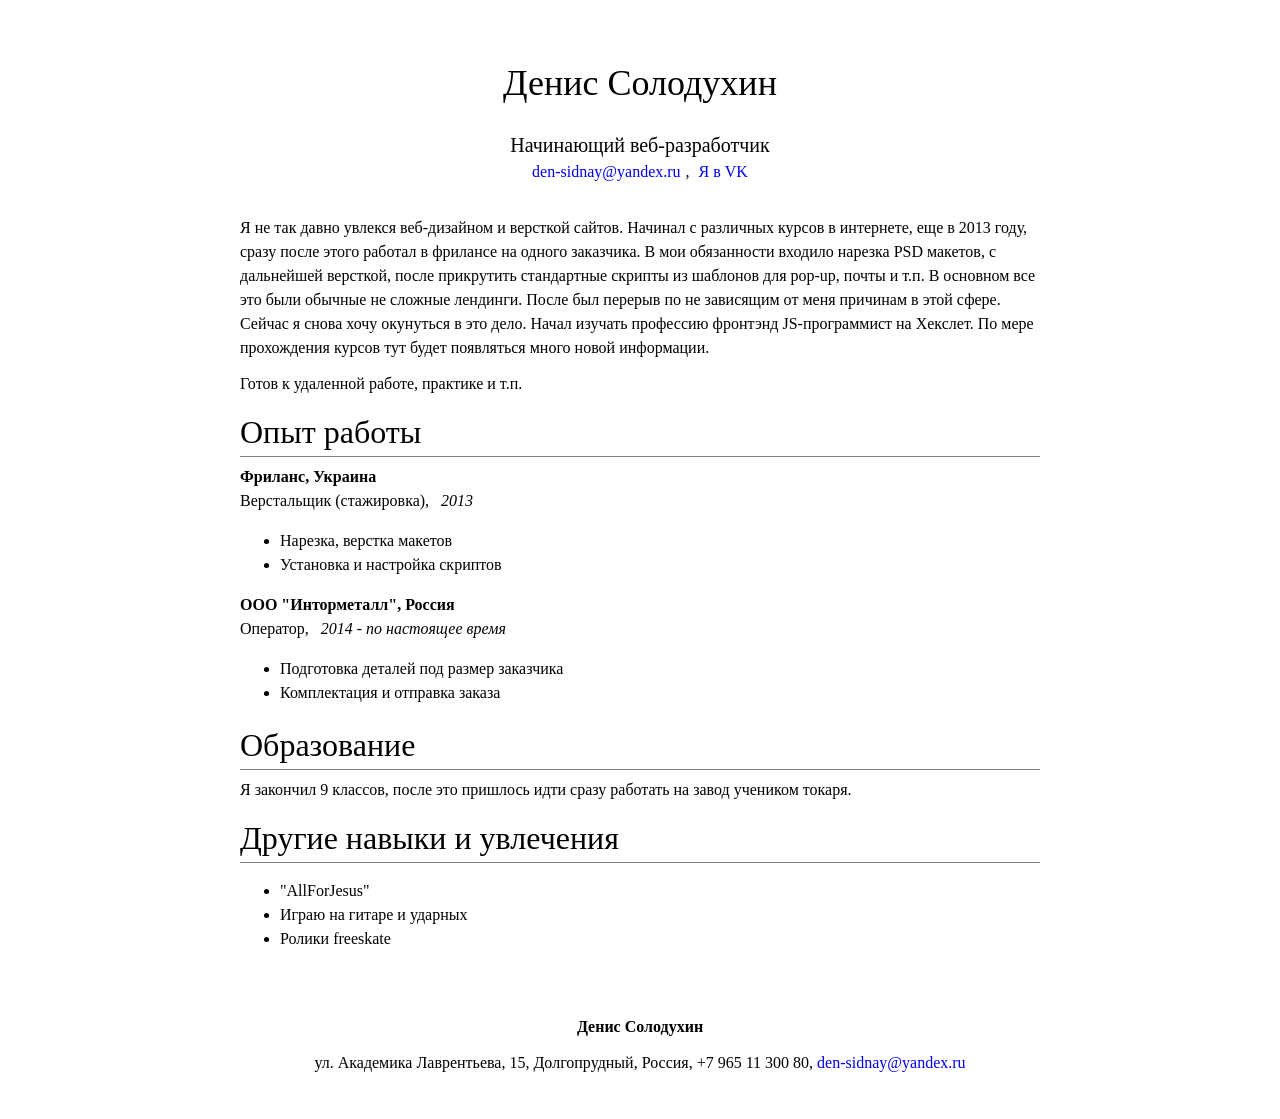
<file: index.html>
<!DOCTYPE html>
<html lang="ru">
<head>
	<meta charset="UTF-8">
	<title>Резюме Денис Солодухин</title>
	<link href="style.css" rel="stylesheet">
</head>
<body>
	<div id="header">
		<h1>Денис Солодухин</h1>
		<h3>Начинающий веб-разработчик</h3>
		<p>
			<a href="mailto:den-sidnay@yandex.ru">den-sidnay@yandex.ru</a>,
			<a href="https://vk.com/id39491061">Я в VK</a>
		</p>
	</div>
	<div id="main">
		<p>
			Я не так давно увлекся веб-дизайном и версткой сайтов. Начинал с различных курсов в интернете, еще в 2013 году, сразу после этого работал в фрилансе на одного  заказчика. В мои обязанности входило нарезка PSD макетов, с дальнейшей версткой, после прикрутить стандартные скрипты из шаблонов для pop-up, почты и т.п. В основном все это были обычные не сложные лендинги. После был перерыв по не зависящим от меня причинам в этой сфере. Сейчас я снова хочу окунуться в это дело. Начал изучать профессию фронтэнд JS-программист  на Хекслет. По мере прохождения курсов тут будет появляться много новой информации.</p>
		<p>
			Готов к удаленной работе, практике и т.п.
		</p>
		<h2>Опыт работы</h2>
		<p>
			<span class="bold">Фриланс, Украина</span><br>Верстальщик (стажировка), <span class="italic"> 2013</span>
		</p>
		<ul>
			<li>Нарезка, верстка макетов</li>
			<li>Установка и настройка скриптов</li>
		</ul>
		<p>
			<span class="bold">ООО "Инторметалл", Россия</span><br>Оператор, <span class="italic">2014 - по настоящее время </span>
		</p>
		<ul>
			<li>Подготовка деталей под размер заказчика</li>
			<li>Комплектация и отправка заказа</li>
		</ul>
		<h2>Образование</h2>
		<p>
			Я закончил 9 классов, после это пришлось идти сразу работать на завод учеником токаря.
		</p>
		<h2>Другие навыки и увлечения</h2>
		<ul>
			<li>"AllForJesus"</li>
			<li>Играю на гитаре и ударных</li>
			<li>Ролики freeskate</li>
		</ul>
	</div>
	<div id="footer">
		<p>
			<span class="bold">Денис Солодухин</span>
		</p>
		<p>
			ул. Академика Лаврентьева, 15, Долгопрудный, Россия, +7 965 11 300 80, <a href="mailto:den-sidnay@yandex.ru">den-sidnay@yandex.ru</a> 
		</p>
	</div>
	
</body>
</html>
</file>
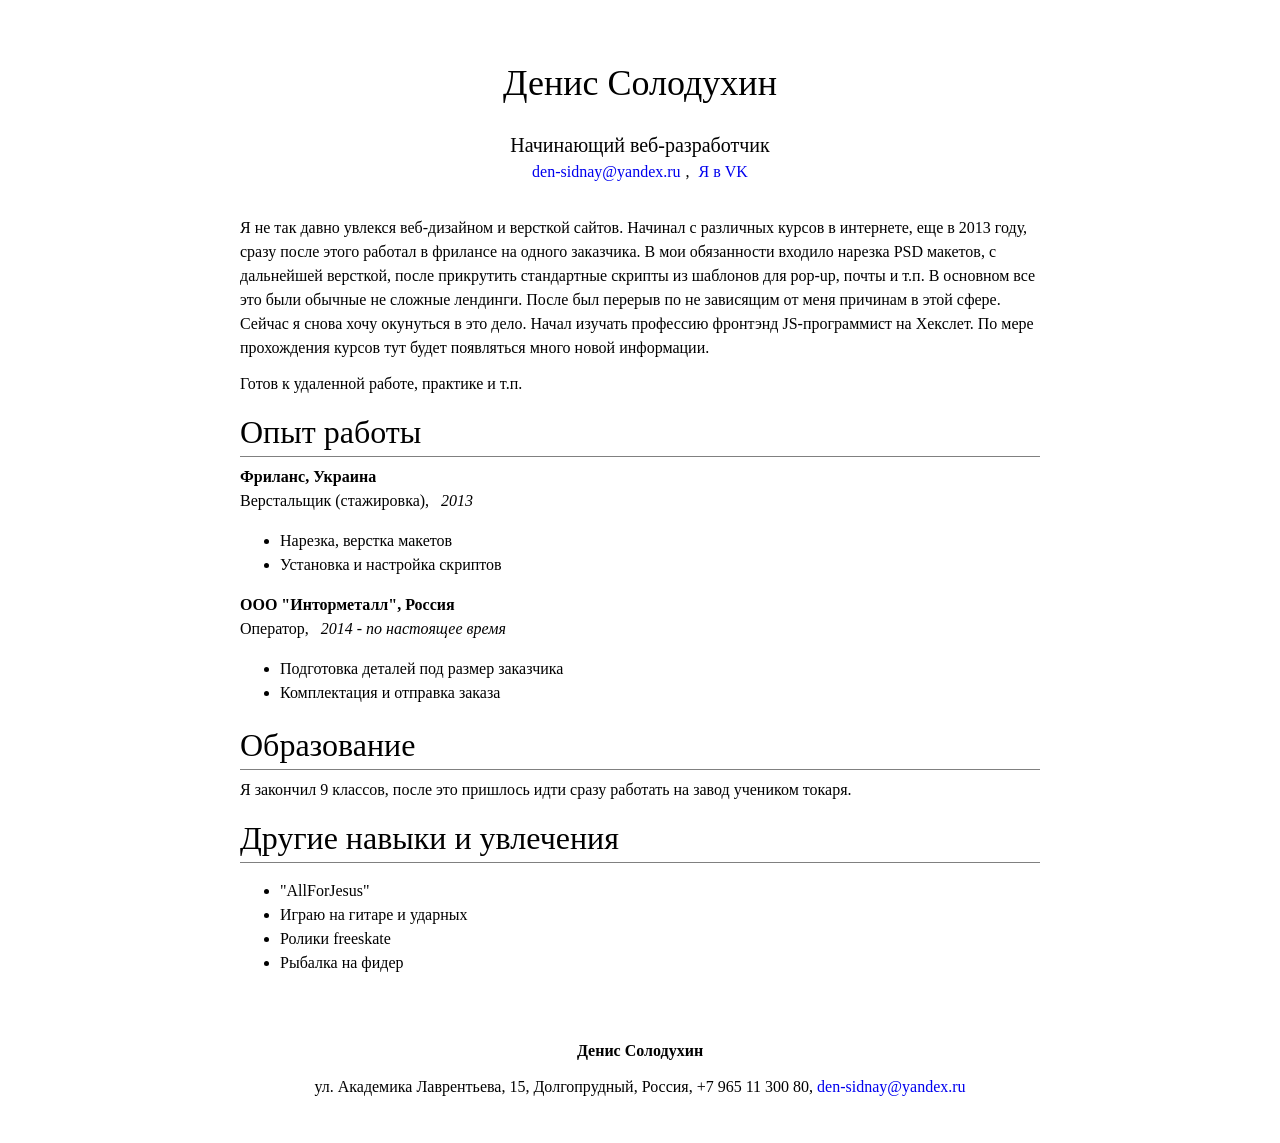
<file: resume_index.html>
<!DOCTYPE html>
<html lang="ru">
<head>
	<meta charset="UTF-8">
	<title>Резюме Денис Солодухин</title>
	<style>
		body {
  font-family: Georgia;
  font-size: 16px;
  margin: 0 auto;   /* center content */
  max-width: 800px; /* limit width */
  line-height: 1.5;
  padding-top: 32px;
  padding-bottom: 32px;
}
#header {
	margin-bottom: 32px;
	text-align: center;
}
#header a {
	margin: 0 5px;
}
h1, h2, h3 {
	font-weight: 400;
}
h1 {
	font-size: 36px;
	margin-bottom: 0; 
}
h2 {
	font-size: 32px;
	border-bottom: solid 1px grey;
	margin: 0 0 8px 0;
}
h3 {
	font-size: 20px;
	margin-bottom: 0; 
}
p {
	margin: 0 0 12px 0;
}
a {
    text-decoration: none;
    background-image: linear-gradient(currentColor, currentColor);
    background-position: 0% 100%;
    background-repeat: no-repeat;
    background-size: 0% 2px;
    transition: background-size .3s;
}

a:hover {
    background-size: 100% 2px;
}
.bold {
	font-weight: 600;
}
.italic {
	font-style: italic;
	margin-left: 8px;
}
#footer {
	margin-top: 64px;
	text-align: center;
}


	</style>
	<link href="style.css" rel="stylesheet">
</head>
<body>
	<div id="header">
		<h1>Денис Солодухин</h1>
		<h3>Начинающий веб-разработчик</h3>
		<p>
			<a href="mailto:den-sidnay@yandex.ru">den-sidnay@yandex.ru</a>,
			<a href="https://vk.com/id39491061">Я в VK</a>
		</p>
	</div>
	<div id="main">
		<p>
			Я не так давно увлекся веб-дизайном и версткой сайтов. Начинал с различных курсов в интернете, еще в 2013 году, сразу после этого работал в фрилансе на одного  заказчика. В мои обязанности входило нарезка PSD макетов, с дальнейшей версткой, после прикрутить стандартные скрипты из шаблонов для pop-up, почты и т.п. В основном все это были обычные не сложные лендинги. После был перерыв по не зависящим от меня причинам в этой сфере. Сейчас я снова хочу окунуться в это дело. Начал изучать профессию фронтэнд JS-программист  на Хекслет. По мере прохождения курсов тут будет появляться много новой информации.</p>
		<p>
			Готов к удаленной работе, практике и т.п.
		</p>
		<h2>Опыт работы</h2>
		<p>
			<span class="bold">Фриланс, Украина</span><br>Верстальщик (стажировка), <span class="italic"> 2013</span>
		</p>
		<ul>
			<li>Нарезка, верстка макетов</li>
			<li>Установка и настройка скриптов</li>
		</ul>
		<p>
			<span class="bold">ООО "Инторметалл", Россия</span><br>Оператор, <span class="italic">2014 - по настоящее время </span>
		</p>
		<ul>
			<li>Подготовка деталей под размер заказчика</li>
			<li>Комплектация и отправка заказа</li>
		</ul>
		<h2>Образование</h2>
		<p>
			Я закончил 9 классов, после это пришлось идти сразу работать на завод учеником токаря.
		</p>
		<h2>Другие навыки и увлечения</h2>
		<ul>
			<li>"AllForJesus"</li>
			<li>Играю на гитаре и ударных</li>
			<li>Ролики freeskate</li>
			<li>Рыбалка на фидер</li>
		</ul>
	</div>
	<div id="footer">
		<p>
			<span class="bold">Денис Солодухин</span>
		</p>
		<p>
			ул. Академика Лаврентьева, 15, Долгопрудный, Россия, +7 965 11 300 80, <a href="mailto:den-sidnay@yandex.ru">den-sidnay@yandex.ru</a> 
		</p>
	</div>
	
</body>
</html>
</file>
<file: style.css>
body {
  font-family: Georgia;
  font-size: 16px;
  margin: 0 auto;   /* center content */
  max-width: 800px; /* limit width */
  line-height: 1.5;
  padding-top: 32px;
  padding-bottom: 32px;
}
#header {
	margin-bottom: 32px;
	text-align: center;
}
#header a {
	margin: 0 5px;
}
h1, h2, h3 {
	font-weight: 400;
}
h1 {
	font-size: 36px;
	margin-bottom: 0; 
}
h2 {
	font-size: 32px;
	border-bottom: solid 1px grey;
	margin: 0 0 8px 0;
}
h3 {
	font-size: 20px;
	margin-bottom: 0; 
}
p {
	margin: 0 0 12px 0;
}
a {
    text-decoration: none;
    background-image: linear-gradient(currentColor, currentColor);
    background-position: 0% 100%;
    background-repeat: no-repeat;
    background-size: 0% 2px;
    transition: background-size .3s;
}

a:hover {
    background-size: 100% 2px;
}
.bold {
	font-weight: 600;
}
.italic {
	font-style: italic;
	margin-left: 8px;
}
#footer {
	margin-top: 64px;
	text-align: center;
}
</file>
